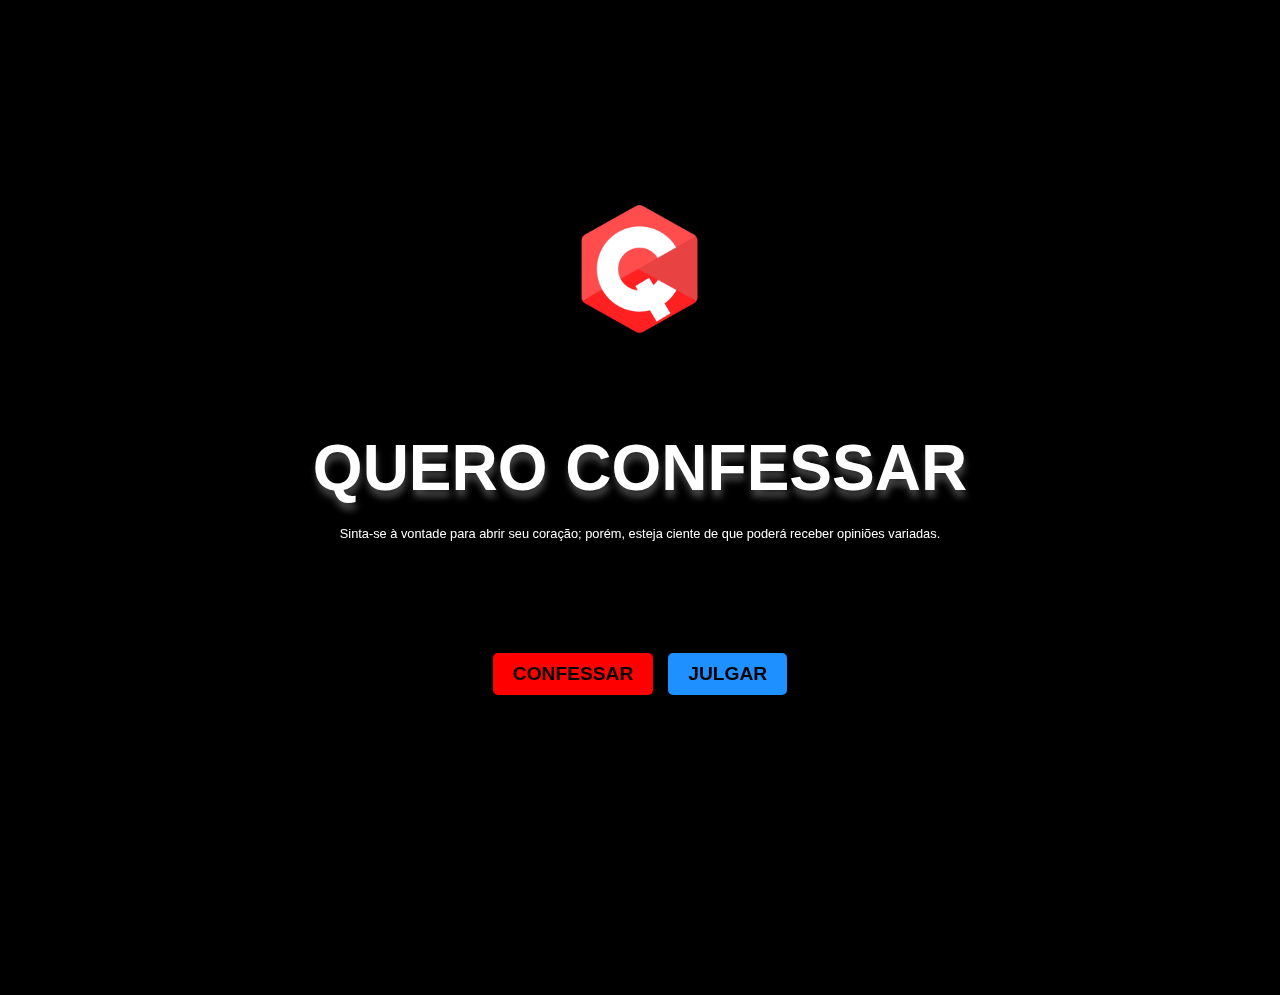
<file: index.html>
<!DOCTYPE html>
<html lang="pt-BR">

<head>
    <link rel="icon" type="image/x-icon" href="favicon.ico">
    <meta charset="UTF-8">
    <meta name="viewport" content="width=device-width, initial-scale=1.0">
    <title>Quero Confessar</title>
    <link rel="stylesheet" href="styles.css">
    <meta name="viewport" content="width=device-width, initial-scale=1.0, maximum-scale=1.0, user-scalable=no">
</head>

<body>

    <div class="banner-container">
        <!-- Logo -->
        <img src="logo.png" alt="Logo" class="logo">
        
        <!-- Título -->
        <h1>QUERO CONFESSAR</h1>
        
        <!-- Texto explicativo -->
        <p class="info-text">Sinta-se à vontade para abrir seu coração; porém, esteja ciente de que poderá receber opiniões variadas.</p>
        
        <!-- Botões -->
        <div class="button-container">
            <button class="confess-button" onclick="startConfession()">CONFESSAR</button>
            <button class="judge-button" onclick="goToConfessions()">JULGAR</button>
        </div>
    </div>
    
    <!-- Mensagem Sombria -->
    <div id="dark-message" class="dark-message">
        ALGUNS SEGREDOS SÃO PESADOS DEMAIS PARA CARREGAR SOZINHO!
    </div>

    <!-- Caixa de texto para confissão -->
    <div class="confession-box-container">
        <textarea id="confessionBox" class="confession-box" placeholder="Escreva sua confissão aqui..."></textarea>
    </div>

    <!-- Banner responsivo abaixo da caixa de texto -->
    <section class="banner" id="optionsBanner">
        <!-- Contêiner de botões de categorias -->
        <div class="categories-container">
            <div class="category-buttons">
                <button class="category-button" aria-label="Categoria Ação">Ação</button>
                <button class="category-button" aria-label="Categoria Reflexão">Reflexão</button>
                <button class="category-button" aria-label="Categoria Desejo">Desejo</button>
                <button class="category-button" aria-label="Categoria Medo">Medo</button>
                <button class="category-button" aria-label="Categoria Culpa">Culpa</button>
                <button class="category-button" aria-label="Categoria Obscuro">Obscuro</button>
        </div>

        <div>
            <a href="termos.html" class="privacy-link">Termo de Uso e Política de Privacidade</a>
        </div> 

        <div class="terms-check">
            <input type="checkbox" id="termsCheckbox">
            <label for="termsCheckbox">Li e aceito os Termos e Condições</label>
        </div>

        <div>
            <button id="submitButton" class="submit-button" disabled>Enviar Confissão</button>
        </div>

    </section>

    <!-- Tooltip de Mensagem -->
    <div id="tooltip" class="tooltip" style="display: none;">Preencha todos os campos!</div>
    <script src="script.js"></script> <!-- Carregar seu script depois -->

</body>

</html>
</file>
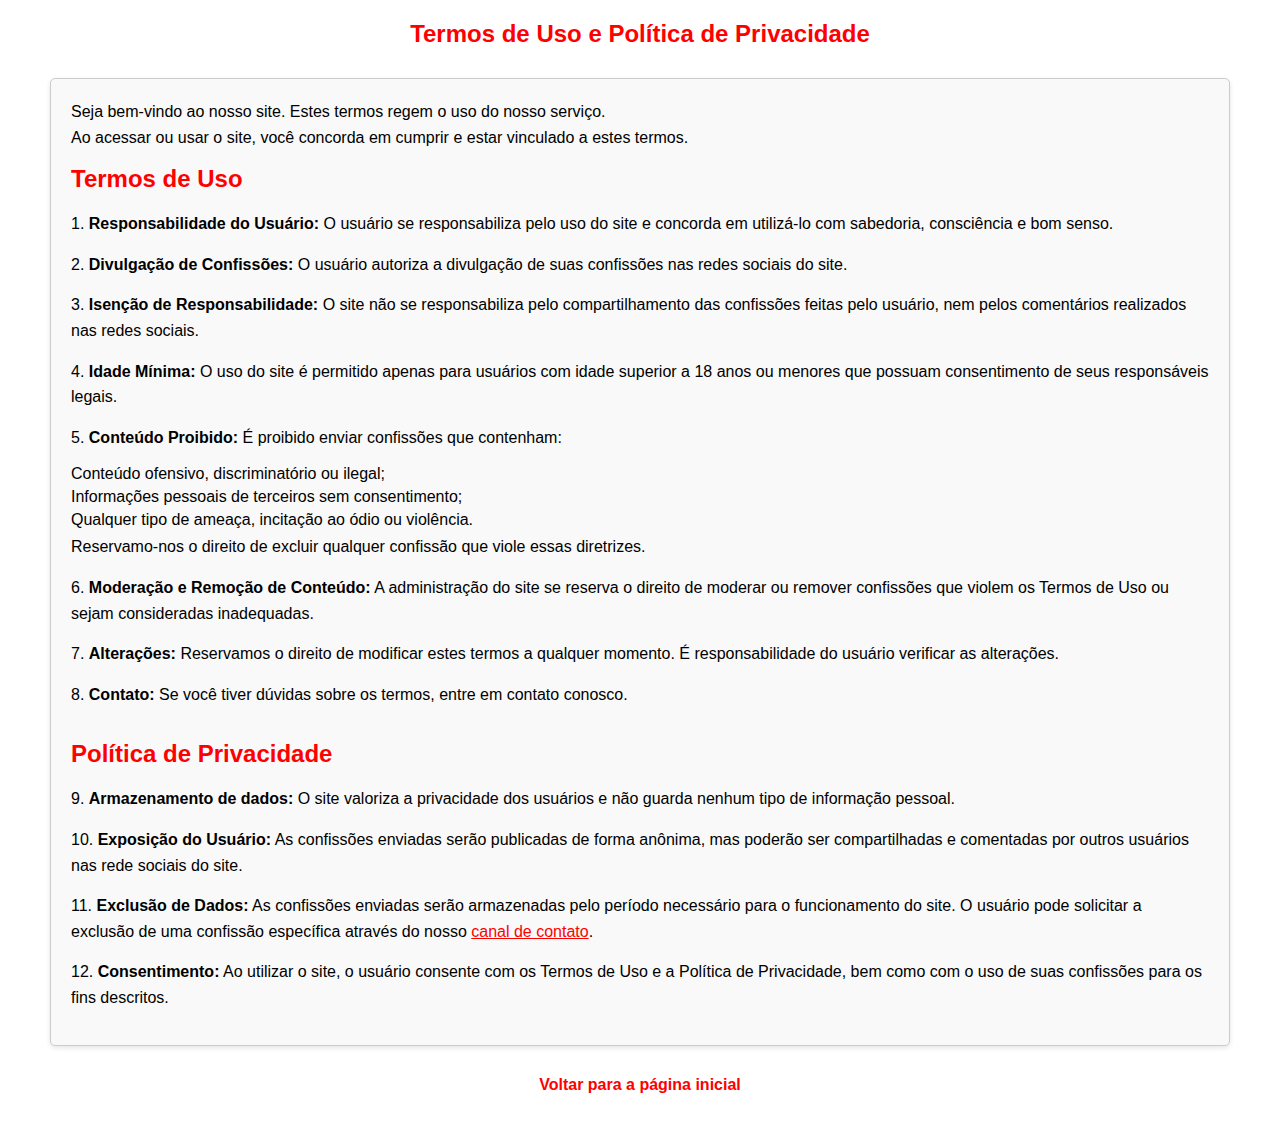
<file: termos.html>
<!DOCTYPE html>
<html lang="pt-BR">

<head>
    <meta charset="UTF-8">
    <meta name="viewport" content="width=device-width, initial-scale=1.0">
    <title>Termos de Uso e Política de Privacidade</title>
    <style>
        /* Reset de estilos */
        * {
            margin: 0;
            padding: 0;
            box-sizing: border-box;
            font-family: Arial, sans-serif;
        }

        /* Estilos gerais */
        body {
            background-color: #ffffff;
            color: #000000;
            padding: 20px;
            display: flex;
            flex-direction: column;
            align-items: center;
        }

        /* Título da página */
        h1 {
            font-size: 24px;
            margin-bottom: 20px;
            text-align: center;
            color: #ff0000;
            white-space: nowrap;
            overflow: hidden;
            text-overflow: ellipsis;
        }

        @media (max-width: 768px) {
            h1 {
                font-size: 2vh;
                text-align: center;
                white-space: nowrap;
            }
        }

        h2 {
            color: #ff0000;
        }

        /* Container para colunas */
        .container {
            display: flex;
            justify-content: space-between;
            width: 100%;
            max-width: 1200px;
            margin: 0 auto;
        }

        /* Estilo das colunas */
        .column {
            flex: 1;
            padding: 20px;
            margin: 10px;
            border: 1px solid #ccc;
            border-radius: 5px;
            box-shadow: 0 2px 5px rgba(0, 0, 0, 0.1);
            background-color: #f9f9f9;
        }

        /* Estilo dos parágrafos */
        p {
            margin-bottom: 15px;
            line-height: 1.6;
        }

        /* Estilo do ul */
        ul {
            margin-left: auto;
            padding-left: 0;
            list-style: none;
        }

        ul li {
            margin-bottom: 5px;
        }

        /* Link de retorno */
        .back-link {
            display: block;
            margin: 20px auto;
            text-align: center;
            color: #ff0000;
            text-decoration: none;
            font-weight: bold;
        }

        .back-link:hover {
            color: #ff6666;
        }

        /* Link do canal de contato */
        .contact-link {
            color: #ff0000;
            text-decoration: underline;
        }

        .contact-link:hover {
            color: #ff6666;
        }

        /* Responsividade */
        @media (max-width: 768px) {
            .container {
                flex-direction: column;
            }
        }
    </style>
</head>

<body>

    <h1>Termos de Uso e Política de Privacidade</h1>

    <div class="container">
        <!-- Termos de Uso -->
        <div class="column">
            <p>Seja bem-vindo ao nosso site. Estes termos regem o uso do nosso serviço. <br> Ao acessar ou usar o site,
                você
                concorda em cumprir e estar vinculado a estes termos.</p>

            <h2>Termos de Uso</h2>
            <br>
            <p>1. <strong>Responsabilidade do Usuário:</strong> O usuário se responsabiliza pelo uso do site e concorda
                em utilizá-lo com sabedoria, consciência e bom senso.</p>
            <p>2. <strong>Divulgação de Confissões:</strong> O usuário autoriza a divulgação de suas confissões nas
                redes sociais do site.</p>
            <p>3. <strong>Isenção de Responsabilidade:</strong> O site não se responsabiliza pelo compartilhamento das
                confissões feitas pelo usuário, nem pelos comentários realizados nas redes sociais.</p>
            <p>4. <strong>Idade Mínima:</strong> O uso do site é permitido apenas para usuários com idade superior a 18
                anos ou menores que possuam consentimento de seus responsáveis legais.</p>
            <p>5. <strong>Conteúdo Proibido:</strong> É proibido enviar confissões que contenham:</p>
            <ul>
                <li>Conteúdo ofensivo, discriminatório ou ilegal;</li>
                <li>Informações pessoais de terceiros sem consentimento;</li>
                <li>Qualquer tipo de ameaça, incitação ao ódio ou violência.</li>
            </ul>
            <p>Reservamo-nos o direito de excluir qualquer confissão que viole essas diretrizes.</p>
            <p>6. <strong>Moderação e Remoção de Conteúdo:</strong> A administração do site se reserva o direito de
                moderar ou remover confissões que violem os Termos de Uso ou sejam consideradas inadequadas.</p>
            <p>7. <strong>Alterações:</strong> Reservamos o direito de modificar estes termos a qualquer momento. É
                responsabilidade do usuário verificar as alterações.</p>
            <p>8. <strong>Contato:</strong> Se você tiver dúvidas sobre os termos, entre em contato conosco.</p>
            <br>
            <h2>Política de Privacidade</h2>
            <br>
            <p>9. <strong>Armazenamento de dados:</strong> O site valoriza a privacidade dos usuários e não guarda
                nenhum
                tipo de informação pessoal.</p>
            <p>10. <strong>Exposição do Usuário:</strong> As confissões enviadas serão publicadas de forma anônima, mas
                poderão ser compartilhadas e comentadas por outros usuários nas rede sociais do site.</p>
            <p>11. <strong>Exclusão de Dados:</strong> As confissões enviadas serão armazenadas pelo período necessário
                para o funcionamento do site. O usuário pode solicitar a exclusão de uma confissão específica através
                do nosso <a href="#" class="contact-link" onclick="window.location.href='mailto:sitequeroconfessar@gmail.com'; return false;">canal de contato</a>.</p>
            <p>12. <strong>Consentimento:</strong> Ao utilizar o site, o usuário consente com os Termos de Uso e a
                Política de Privacidade, bem como com o uso de suas confissões para os fins descritos.</p>
        </div>
    </div>

    <a href="index.html" class="back-link">Voltar para a página inicial</a>

</body>

</html>
</file>
<file: styles.css>
* {
    margin: 0;
    padding: 0;
    box-sizing: border-box;
    font-family: Arial, sans-serif;
}

body {
    display: flex;
    flex-direction: column;
    justify-content: space-between;
    align-items: center;
    height: 100vh;
    overflow: hidden;
    background-color: #000;
    color: #fff;
    margin: 0;
    padding: 0;
    text-align: center;
    transition: background-color 1.5s ease, color 0.5s ease;
}

h1,
h2,
h3,
h4,
h5,
h6 {
    font-family: Arial, sans-serif;
    margin: 0;
    padding: 0;
}

a,
.category-button,
.submit-button,
.privacy-link {
    font-family: Arial, sans-serif;
    text-decoration: none;
    transition: color 0.3s ease;
}

.info-text,
.dark-message,
.terms-check label {
    font-family: Arial, sans-serif;
}

.logo-container {
    display: flex;
    justify-content: center;
    align-items: center;
    position: absolute;
    top: 15%;
    left: 0;
    width: 100%;
    z-index: 20;
}

.banner-container {
    display: flex;
    justify-content: center;
    align-items: center;
    flex-direction: column;
    height: 100vh;
    width: 100%;
    position: absolute;
    top: 0;
    left: 0;
    text-align: center;
    z-index: 20;
}

.logo {
    width: 10vw;
    height: flex;
    max-width: 100%;
    margin-bottom: 2%;
}

.banner-container h1 {
    margin-bottom: 1%;
    font-size: 5vw;
    color: #fff;
    text-shadow: 1px 7px 7px rgba(104, 103, 103, 0.7);
    transition: color 0.3s ease;
    animation: tremer 0.1s infinite ease-in-out;
}

.banner-container .info-text:hover {
    color: #aaa;
}

.confess-button {
    background-color: #ff0000;
    color: #000000;
}

.confess-button:hover {
    background-color: #ff6666;
    color: #fff;
    transform: scale(1.05);
}

.judge-button {
    background-color: #1e90ff;
    color: #000000;
}

.judge-button:hover {
    background-color: #6495ed;
    color: #fff;
    transform: scale(1.05);
}

@keyframes tremer {
    0% {
        transform: translate(0, 0);
    }

    20% {
        transform: translate(-0.5%, 0);
    }

    40% {
        transform: translate(0.5%, 0);
    }

    60% {
        transform: translate(0, -0.5%);
    }

    80% {
        transform: translate(0, 0.5%);
    }

    100% {
        transform: translate(0, 0);
    }
}

.info-text {
    font-size: 1vw;
    color: #fff;
    text-align: center;
    margin-bottom: 20px;
    max-width: 80%;
    z-index: 10;
    transition: opacity 1s ease;
    margin-top: -5%;
}

.banner-container {
    display: flex;
    justify-content: center;
    align-items: center;
    flex-direction: column;
    height: 100vh;
    width: 100%vh;
    position: absolute;
    top: 0;
    left: 0;
    text-align: center;
    gap: 8vh;
}

.button-container {
    display: flex;
    gap: 15px;
    justify-content: center;
    flex-wrap: wrap;
    margin-top: 20px;
    position: relative;
    z-index: 10;
}

.confess-button,
.judge-button {
    padding: 10px 20px;
    border: none;
    border-radius: 5px;
    font-size: 1.5vw;
    font-weight: bold;
    cursor: pointer;
    transition: background-color 0.3s, font-size 0.3s;
    position: relative;
    z-index: 15;
}

.dark-message {
    position: absolute;
    font-size: 2vw;
    color: rgba(255, 255, 255, 0.9);
    text-align: center;
    width: 100%;
    top: 50%;
    left: 50%;
    transform: translate(-50%, -50%);
    opacity: 0;
    transition: opacity 1.5s ease;
    display: none;
}

.banner.visible {
    opacity: 1;
}

.banner {
    position: absolute;
    top: 5%;
    flex-direction: column;
    width: 100%;
    height: 60vh;
    justify-content: center;
    align-items: center;
    padding: 10px;
    transform: translateX(-50%);
    opacity: 0;
    transition: opacity 0.3s ease;
    box-sizing: border-box;
    align-items: center;
}

.logo-container,
h1,
.info-text,
.button-container {
    transition: opacity 1s ease-out;
}

.confession-box-container {
    position: absolute;
    top: 0;
    left: 0;
    width: 100%;
    height: 60%;
    padding: 5px;
    box-sizing: border-box;
    z-index: 100;
    display: flex;
    justify-content: center;
    align-items: center;
}

#confessionBox {
    display: none;
    width: 100%;
    height: 100%;
    padding: 10px;
    font-size: 16px;
    border: 2px solid #fc0404;
    border-radius: 5px;
    background-color: #fff;
    color: #333;
    resize: none;
    box-sizing: border-box;
    opacity: 0;
    transition: opacity 0.5s ease;
}

.expanded {
    display: block !important;
    opacity: 1;
    transition: opacity 0.5s ease;
}

.confession-box {
    width: 100%;
    height: 100%;
    padding: 10px;
    font-size: 16px;
    border-radius: 5px;
    border: 2px solid #fc0404;
    background-color: #fff;
    color: #333;
    resize: none;
    box-sizing: border-box;
}

.categories-container {
    position: fixed;
    top: 100%;
    width: 100%;
    height: 50vh;
    display: flex;
    flex-direction: column;
    align-items: center;
    padding: 40px;
    box-sizing: border-box;
    gap: 20px;
    z-index: 10;
}

.categories-container .category-buttons {
    display: flex;
    justify-content: center;
    gap: 10px;
}

.category-button {
    padding: 10px 15px;
    border: none;
    border-radius: 5px;
    background-color: #333;
    color: #fff;
    font-size: 1vw;
    cursor: pointer;
    transition: background-color 0.3s;
}

.category-button.selected-category {
    background-color: #dd3a3a;
    color: white;
}

.category-button:hover {
    background-color: #dd3a3a;
}

.categories-container>.category-button {
    display: inline-flex;
    flex-wrap: wrap;
    gap: 10px;
}

.privacy-link {
    display: block;
    font-size: 1.2vw;
    margin-top: 10px;
    color: #f00;
    text-decoration: underline;
}

.privacy-link:hover {
    color: #aa0000;
}

.terms-check {
    display: flex;
    align-items: center;
    gap: 15px;
    justify-content: center;
    font-size: 1vw;
    margin-top: 20px;
}

.terms-check label {
    font-size: 1vw;
    color: #000;
}

input[type="checkbox"] {
    appearance: none;
    width: 20px;
    height: 20px;
    border: 2px solid #ccc;
    border-radius: 5px;
    background-color: #fff;
    position: relative;
    cursor: pointer;
    transition: background-color 0.3s, border-color 0.3s;
}

input[type="checkbox"]:checked {
    background-color: #dd3a3a;
    border-color: #dd3a3a;
}

input[type="checkbox"]:checked::after {
    content: '✔';
    position: absolute;
    top: 0;
    left: 0;
    right: 0;
    bottom: 0;
    font-size: 16px;
    color: white;
    display: flex;
    justify-content: center;
    align-items: center;
}

input[type="checkbox"]:hover {
    border-color: #af2424;
    background-color: #af2424;
}

.submit-button {
    padding: 10px 20px;
    border: none;
    border-radius: 5px;
    background-color: #dd3a3a;
    color: #fff;
    font-size: 1vw;
    font-weight: bold;
    cursor: pointer;
    margin-top: 20px;
    opacity: 0.5;
    transition: opacity 0.3s;
}

.submit-button:disabled {
    cursor: not-allowed;
}

.tooltip {
    position: absolute;
    background-color: #f00;
    color: #fff;
    padding: 5px;
    border-radius: 5px;
    font-size: 0.9vw;
    display: none;
    pointer-events: none;
    transition: opacity 0.3s ease;
}

#submitButton:disabled {
    cursor: not-allowed;
    position: relative;
}

#tooltip {
    display: none;
    position: absolute;
    background-color: #333;
    color: #fff;
    padding: 5px;
    border-radius: 4px;
    font-size: 12px;
    z-index: 1000;
}

.fade-out {
    animation: fadeOut 1s forwards;
}

@keyframes fadeOut {
    from {
        opacity: 1;
    }

    to {
        opacity: 0;
    }
}

button.clicked {
    background-color: #aa0000;
    transform: scale(0.98);
    box-shadow: none;
    transition: background-color 0.2s, transform 0.2s;
}

#optionsBanner {
    transform: translateY(-40px);
}

@media (max-width: 768px) {
    h1 {
        font-size: 11vw;
        text-align: center;
    }

    .info-text {
        font-size: 3vw;
        text-align: center;
        max-width: 90%;
        margin-top: -7vh;
    }

    .banner-container {
        gap: 3em;
    }

    .confess-button,
    .judge-button {
        padding: 10px 20px;
        font-size: 4vw;
    }

    .confession-box {
        top: 7%;
        position: relative;
        margin: 0 auto;
        width: 100%;
        max-width: 98%;
        height: 100%;
        padding: 10px;
        font-size: 16px;
        border: 2px solid #fc0404;
        border-radius: 5px;
        background-color: #fff;
        color: #333;
        resize: none;
        box-sizing: border-box;
    }

    .categories-container {
        padding: 1px;
    }

    .categories-container .category-buttons {
        margin-top: -1em;
        display: flex;
        flex-wrap: wrap;
        justify-content: center;
        gap: 0.9vh;
        width: 96%
    }

    .category-button {
        flex: 1 1 calc(33.33% - 10px);
        max-width: calc(33.33% - 10px);
        padding: 8px;
        font-size: 3vw;
        text-align: center;
    }

    .privacy-link {
        font-size: 1em;

    }

    #optionsBanner {
        position: fixed;
        bottom: 0;
        left: 50%;
        transform: translateX(-50%);
        width: 95%;
        height: 55%;
        display: flex;
        flex-direction: column;
        justify-content: space-evenly;
        align-items: center;
        padding: 10px;
        gap: 15px;
        box-sizing: border-box;
    }

    .confession-box-container {
        position: fixed;
        top: 0px;
        left: 0%;
        width: 100%;
        height: 50%;
        padding: 10px;
        box-sizing: border-box;
        z-index: 100;
        display: flex;
        justify-content: center;
        align-items: center;
    }

    .terms-check label {
        font-size: clamp(15px, 2vw, 24px);
        text-align: center;
    }

    .submit-button {
        margin-top: 1em;
        font-size: 0.6em;

    }
}
</file>
